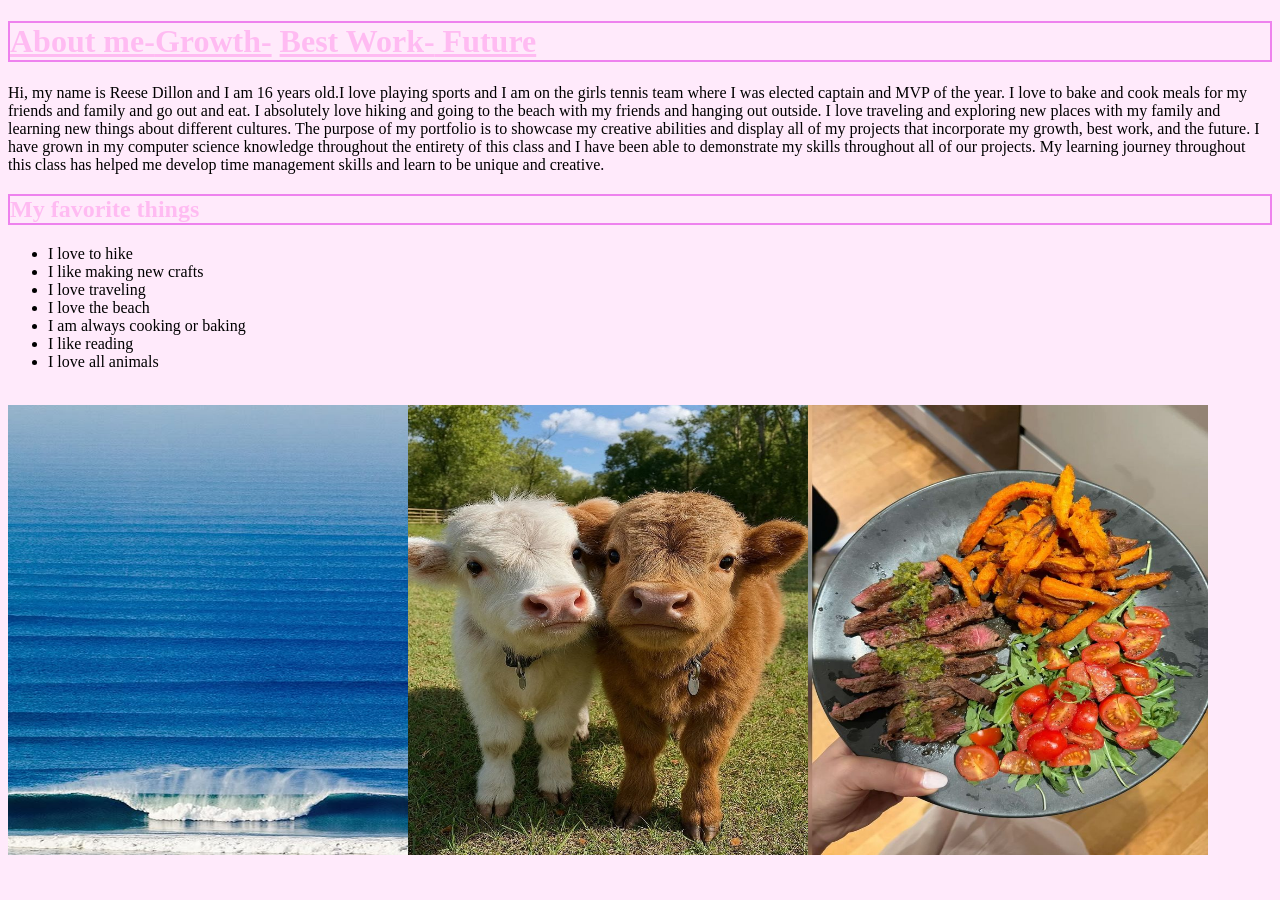
<file: index.html>
<!DOCTYPE html>
<html>
  <head>
        <link rel="stylesheet" href="style.css">
  </head>
  <body>
     <h1 style="border:2px solid Violet;"> <a href="index.html">About me-</a><a href="growth.html">Growth-</a> <a href="bestwork.html"> Best Work-</a><a href= "future.html"> Future</a> </h1>  
       
    <p>Hi, my name is Reese Dillon and I am 16 years old.I love playing sports and I am on the girls tennis team where I was elected captain and MVP of the year. I love to bake and cook meals for my friends and family and go out and eat. I absolutely love hiking and going to the beach with my friends and hanging out outside. I love traveling and exploring new places with my family and learning new things about different cultures. The purpose of my portfolio is to showcase my creative abilities and display all of my projects that incorporate my growth, best work, and the future. I have grown in my computer science knowledge throughout the entirety of this class and I have been able to demonstrate my skills throughout all of our projects. My learning journey throughout this class has helped me develop time management skills and learn to be unique and creative.  </p>
    
  
    <h2 style="border:2px solid Violet;"> My favorite things</h2>
    <ul>
      <li>I love to hike</li>
      <li> I like making new crafts</li>
      <li>I love traveling</li>
      <li> I love the beach</li>
      <li> I am always cooking or baking</li>
      <li> I like reading</li>
      <li> I love all animals</li>
    </ul>
      
      <br>
    <img class= "beach"src="beach.jpg" alt= "beach">
    
     <img class= "cows"src="animals.jpg" alt= "cows">
    
     <img class= "dinner"src="food.jpg" alt= "dinner">
    
    
    



    <br>
  </body>
</html>
</file>
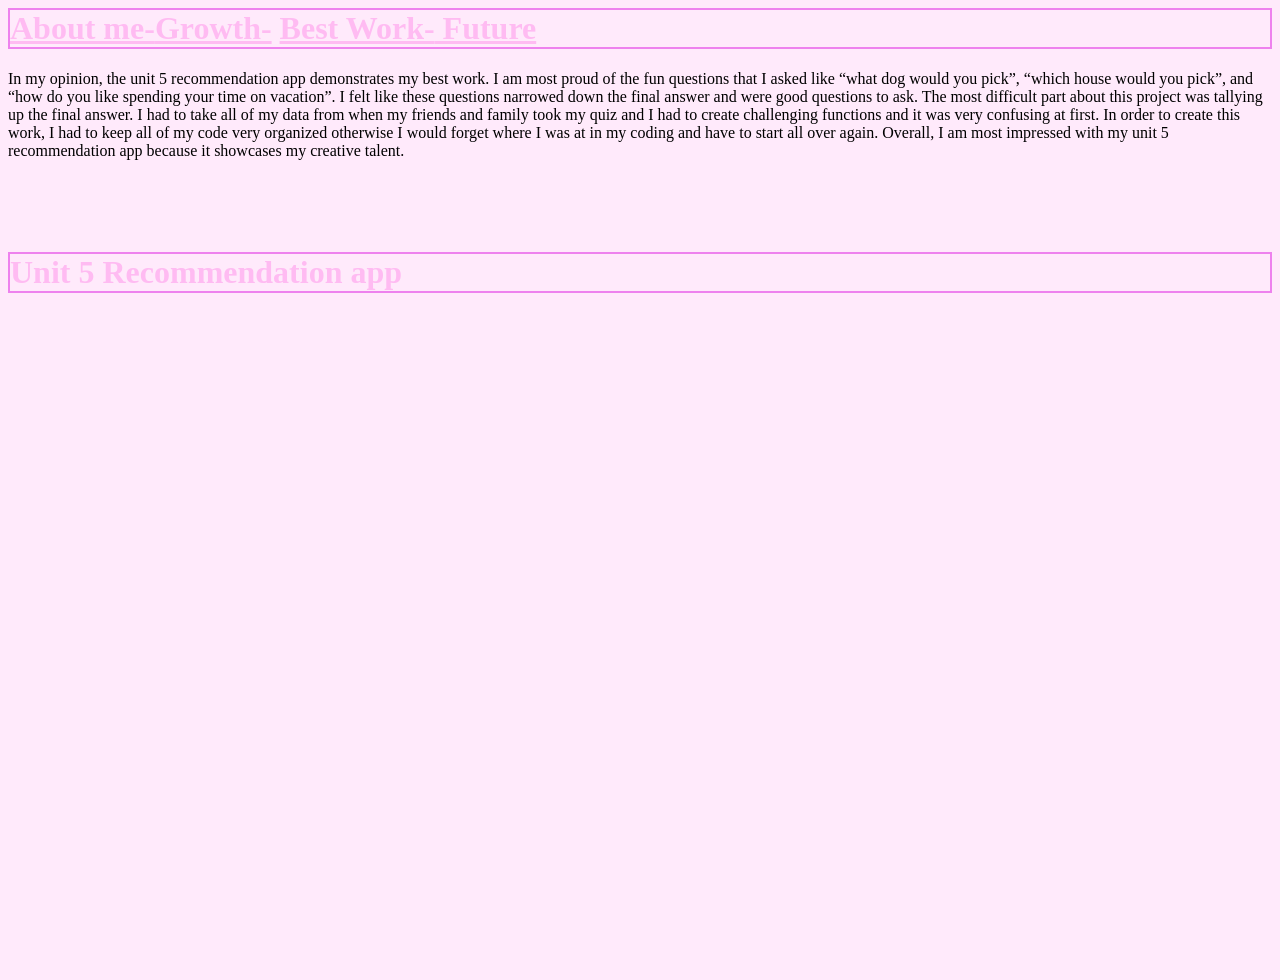
<file: bestwork.html>
<html>
  <head>
        <link rel="stylesheet" href="style.css">
  </head>
  <body>
<h1 style="border:2px solid Violet;"> <a href="index.html">About me-</a><a href="growth.html">Growth-</a> <a href="bestwork.html"> Best Work-</a><a href= "future.html"> Future</a> </h1>  

<p></p>In my opinion, the unit 5 recommendation app demonstrates my best work. I am most proud of the fun questions that I asked like “what dog would you pick”, “which house would you pick”, and “how do you like spending your time on vacation”. I felt like these questions narrowed down the final answer and were good questions to ask. The most difficult part about this project was tallying up the final answer. I had to take all of my data from when my friends and family took my quiz and I had to create challenging functions and it was very confusing at first.  In order to create this work, I had to keep all of my code very organized otherwise I would forget where I was at in my coding and have to start all over again. Overall, I am most impressed with my unit 5 recommendation app because it showcases my creative talent.</p> 
     <br>

     <br>
     <br> 
<h1 style="border:2px solid Violet;" >Unit 5 Recommendation app</h1>
<iframe width="392" height="620" style="border: 0px;" src="https://studio.code.org/projects/applab/9fc21180-0068-42bb-9a37-086d60fc7885/embed"></iframe>


















    


    <br>
  </body>
</html>
</file>
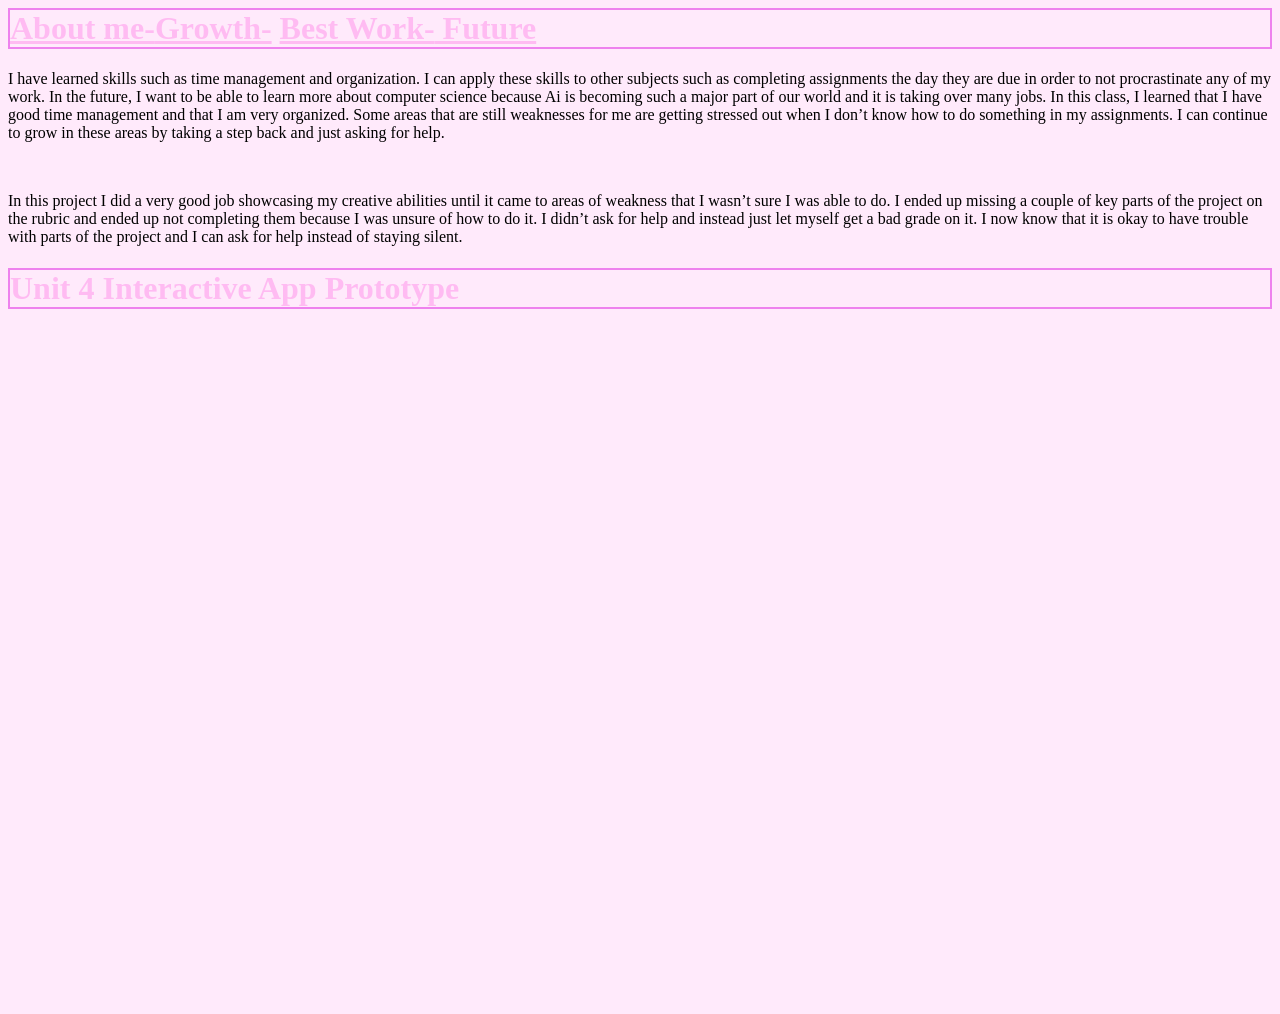
<file: future.html>
<html>
  <head>
        <link rel="stylesheet" href="style.css">
  </head>
  <body>
    <h1 style="border:2px solid Violet;"> <a href="index.html">About me-</a><a href="growth.html">Growth-</a> <a href="bestwork.html"> Best Work-</a><a href= "future.html"> Future</a> </h1>  

<p>I have learned skills such as time management and organization. I can apply these skills to other subjects such as completing assignments the day they are due in order to not procrastinate any of my work. In the future, I want to be able to learn more about computer science because Ai is becoming such a major part of our world and it is taking over many jobs. In this class, I learned that I have good time management and that I am very organized. Some areas that are still weaknesses for me are getting stressed out when I don’t know how to do something in my assignments. I can continue to grow in these areas by taking a step back and just asking for help. </p>
    <br>
     <p> In this project I did a very good job showcasing my creative abilities until it came to areas of weakness that I wasn’t sure I was able to do. I ended up missing a couple of key parts of the project on the rubric and ended up not completing them because I was unsure of how to do it. I didn’t ask for help and instead just let myself get a bad grade on it. I now know that it is okay to have trouble with parts of the project and I can ask for help instead of staying silent. 
</p>

 <h1 style="border:2px solid Violet;" > Unit 4 Interactive App Prototype</h1>   
<iframe width="392" height="620" style="border: 0px;" src="https://studio.code.org/projects/applab/a4793a58-5081-4d8f-819a-2730cc8c2050/embed"></iframe>
    <br>
    
   













    


    <br>
  </body>
</html>
</file>
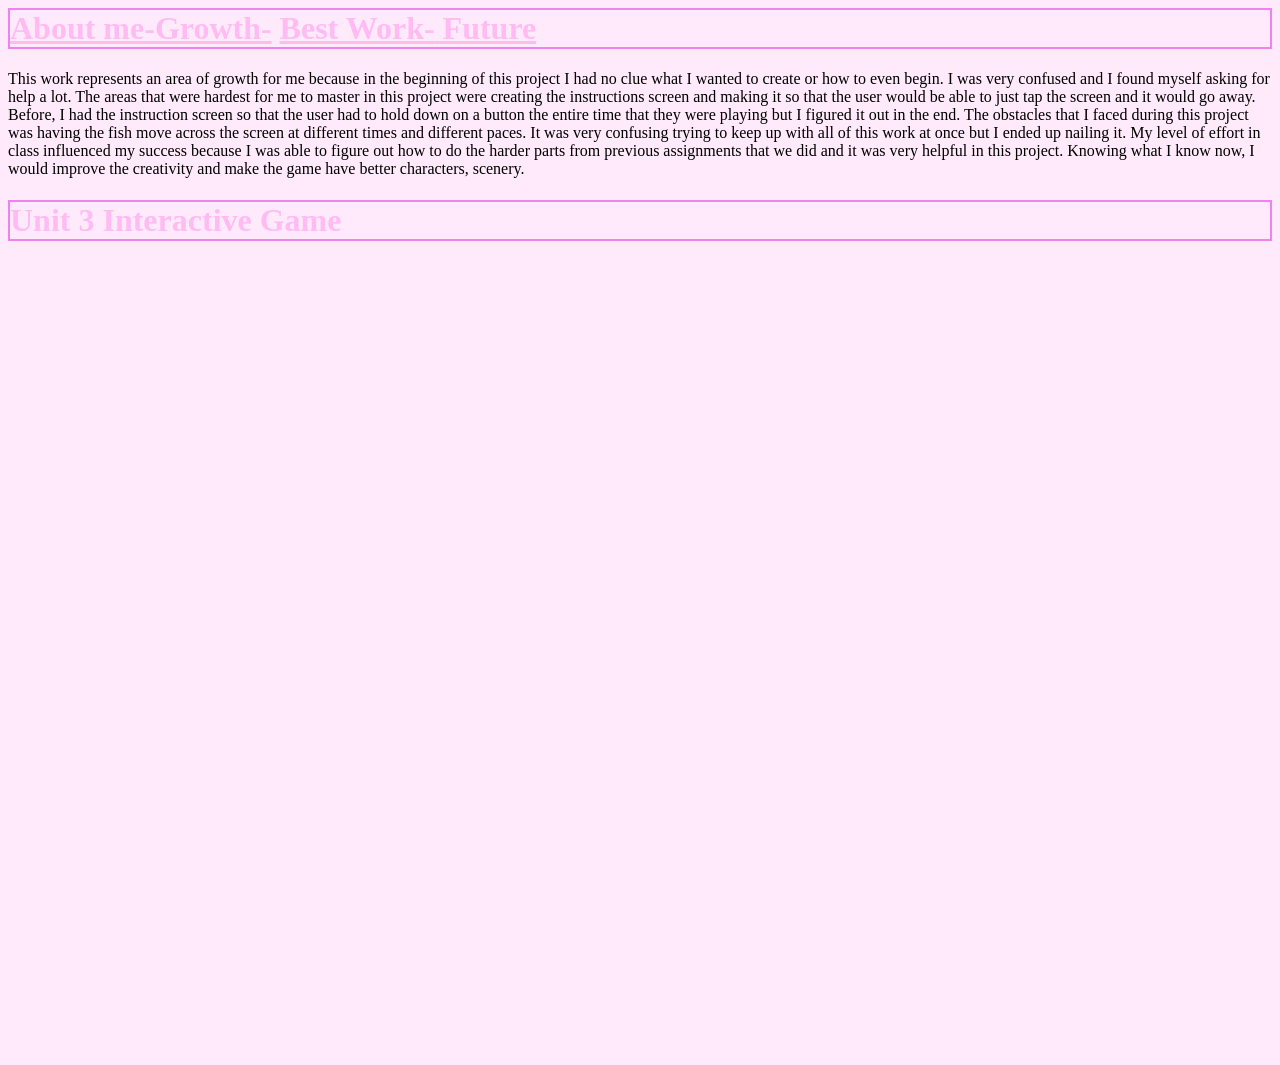
<file: growth.html>
<html>
  <head>
        <link rel="stylesheet" href="style.css">
  </head>
  <body>
    <h1 style="border:2px solid Violet;"> <a href="index.html">About me-</a><a href="growth.html">Growth-</a> <a href="bestwork.html"> Best Work-</a><a href= "future.html"> Future</a> </h1>  

<p> This work represents an area of growth for me because in the beginning of this project I had no clue what I wanted to create or how to even begin. I was very confused and I found myself asking for help a lot. The areas that were hardest for me to master in this project were creating the instructions screen and making it so that the user would be able to just tap the screen and it would go away. Before, I had the instruction screen so that the user had to hold down on a button the entire time that they were playing but I figured it out in the end. The obstacles that I faced during this project was having the fish move across the screen at different times and different paces. It was very confusing trying to keep up with all of this work at once but I ended up nailing it. My level of effort in class influenced my success because I was able to figure out how to do the harder parts from previous assignments that we did and it was very helpful in this project. Knowing what I know now, I would improve the creativity and make the game have better characters, scenery.  
</p>
  <h1 style="border:2px solid Violet;" >Unit 3 Interactive Game</h1>
<iframe width="440" height="757" style="border: 0px;" src="https://studio.code.org/projects/gamelab/98d19ee1-3877-4b7e-a4ba-ce3d3e9cc2e1/embed"></iframe>
















    


    <br>
  </body>
</html>
</file>
<file: style.css>
body {
  background: #ffeafb;
}
p {
  color: black;
  clear: left;
}
h1 {
  font-weight: bold;
  color: #ffbbf2
  
    
}

h2 {
  color: #ffbbf2
    
}

img{
  width: 400px;
  height: 450px;
  float: left;
}

a {
  clear: left;
}

a{ 
color: #ffbbf2
}
iframe {
  display: block;
  margin:20px auto;
}
</file>
